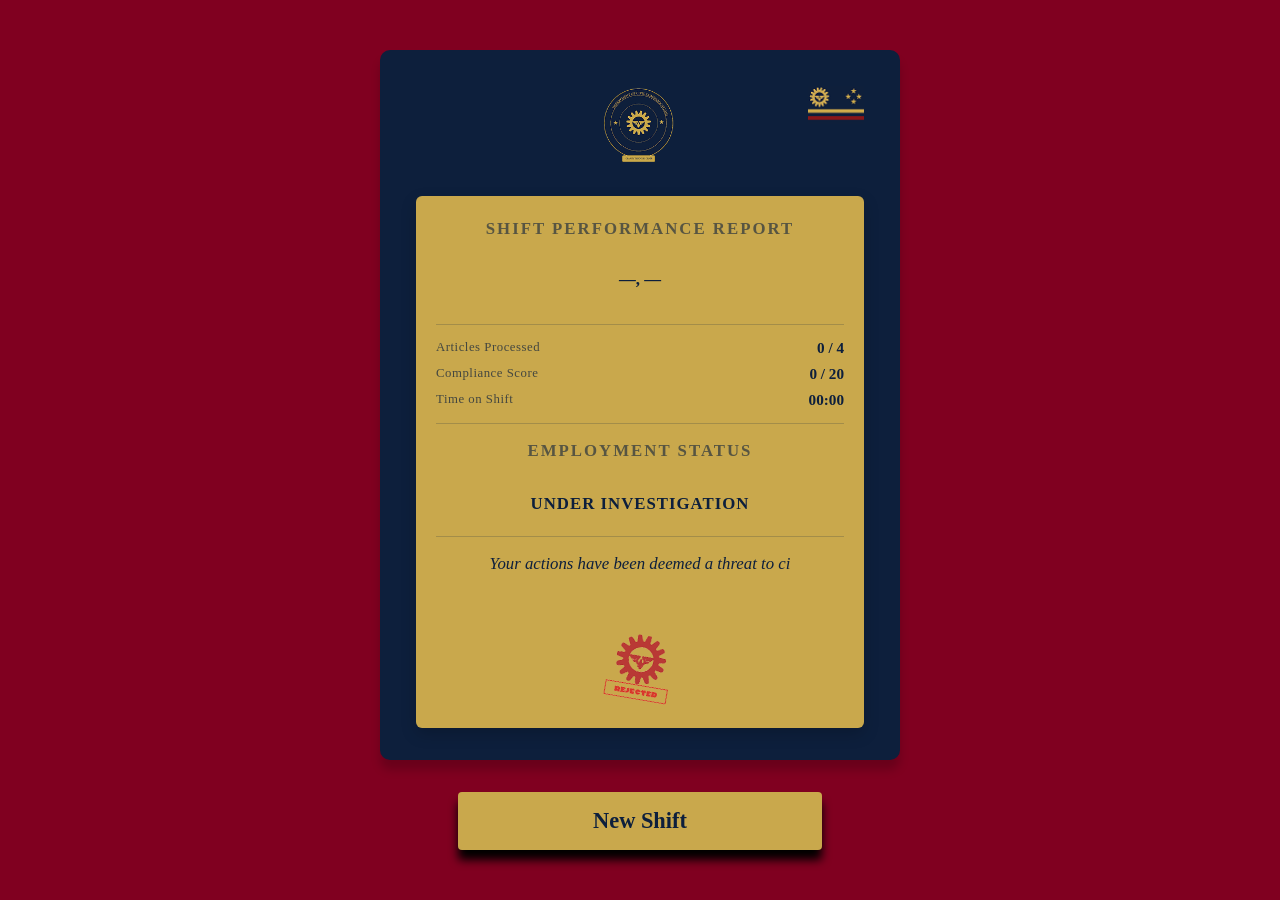
<file: html/end.html>
<!DOCTYPE html>
<html lang="en">
<head>
  <meta charset="UTF-8">
  <meta name="viewport" content="width=device-width, initial-scale=1.0">
  <title>Department of Civil Communications — End of Shift</title>
  <link rel="stylesheet" href="../style.css">
</head>
<body>

  <main class="screen" id="end-screen">
    <article class="card">
      <header class="card-header">
        <img src="../img/DCCLOGOSMALL.png" alt="Department Seal" class="seal">
        <img src="../img/FlagSmall.png" alt="National Flag" class="flag">
      </header>

      <section class="card-body end-card-body">
        <p class="end-label">SHIFT PERFORMANCE REPORT</p>
        <p class="end-employee" id="end-employee-name">— / —</p>

        <div class="end-divider"></div>

        <div class="end-stats">
          <div class="end-stat">
            <span class="end-stat-label">Articles Processed</span>
            <span class="end-stat-value" id="end-articles">0 / 4</span>
          </div>
          <div class="end-stat">
            <span class="end-stat-label">Compliance Score</span>
            <span class="end-stat-value" id="end-score">0 / 20</span>
          </div>
          <div class="end-stat">
            <span class="end-stat-label">Time on Shift</span>
            <span class="end-stat-value" id="end-time">00:00</span>
          </div>
        </div>

        <div class="end-divider"></div>

        <p class="end-verdict-label">EMPLOYMENT STATUS</p>
        <p class="end-verdict" id="end-verdict">—</p>

        <div class="end-divider"></div>

        <p class="end-consequence" id="end-consequence">—</p>

        <div class="end-stamp" id="end-stamp"></div>

        <div class="end-divider" id="end-incident-divider" style="display:none;"></div>
        <p class="end-incident-header" id="end-incident-header" style="display:none;">INCIDENT LOG</p>

        <div class="end-incident-carousel" id="end-incident-carousel" style="display:none;">
          <button type="button" class="end-incident-arrow" id="end-incident-prev">&#8592;</button>
          <div class="end-incident-log" id="end-incident-log">
            <div class="end-incident-entry">
              <p class="end-incident-label" id="end-incident-label"></p>
              <p class="end-incident-text" id="end-incident-text"></p>
            </div>
            <p class="end-incident-counter" id="end-incident-counter"></p>
          </div>
          <button type="button" class="end-incident-arrow" id="end-incident-next">&#8594;</button>
        </div>
      </section>
    </article>

    <footer class="screen-footer">
      <a href="credits.html" class="start-btn">New Shift</a>
    </footer>
  </main>

  <script src="../js/EndScreen.js"></script>
</body>
</html>
</file>
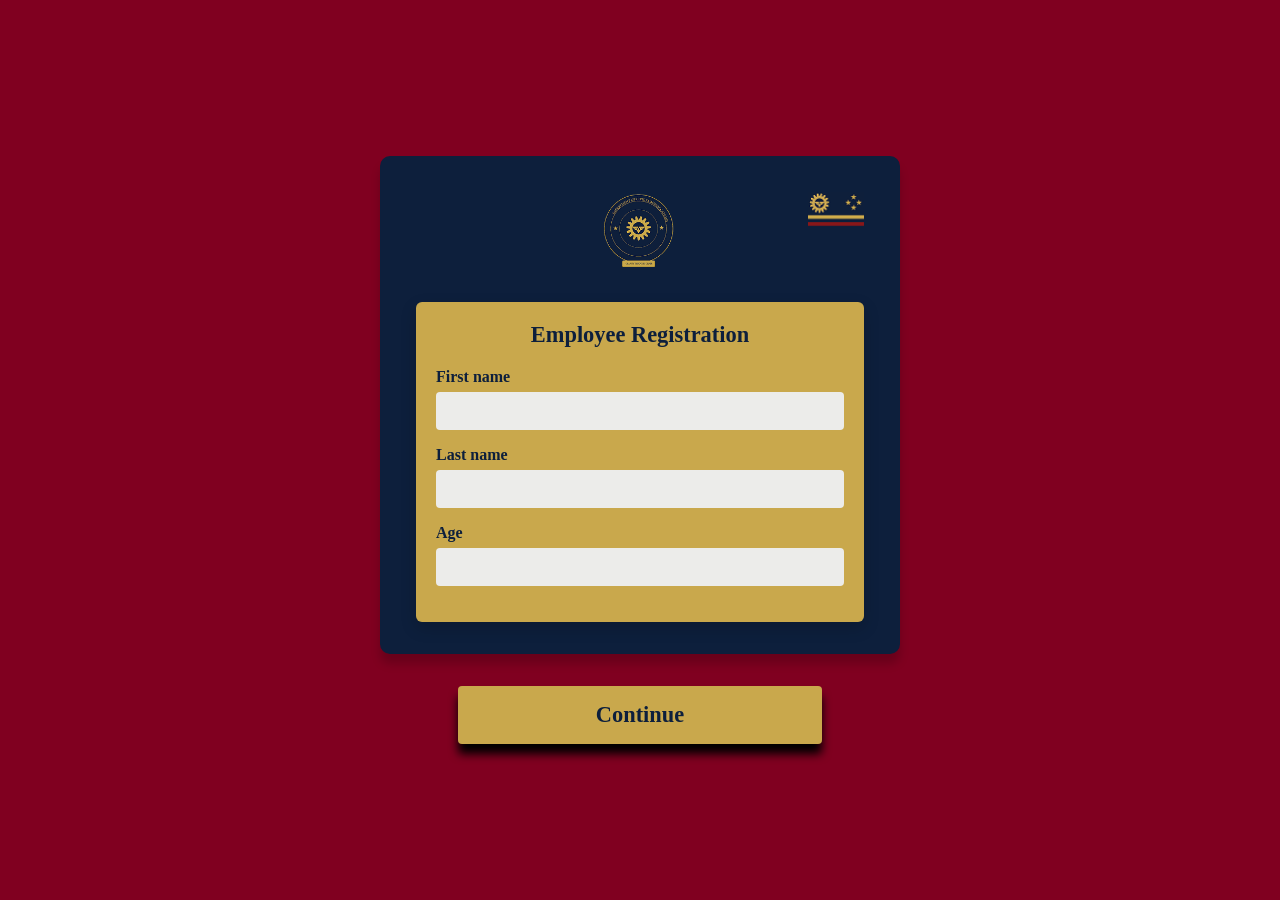
<file: html/form.html>
<!DOCTYPE html>
<html lang="en">
<head>
<meta charset="UTF-8">
<meta name="viewport" content="width=device-width, initial-scale=1.0">
<title>Department of Civil Communications — Registration</title>
<link rel="stylesheet" href="../style.css">
</head>
<body>

  <main class="screen" id="form-screen">
    <article class="card">
      <header class="card-header">
        <img src="../img/DCCLOGOSMALL.png" alt="Department Seal" class="seal">
        <img src="../img/FlagSmall.png" alt="National Flag" class="flag">
      </header>

      <section class="card-body">
        <h1 class="form-title">Employee Registration</h1>

        <form id="registration-form">
          <div class="form-group">
            <label for="first-name">First name</label>
            <input type="text" id="first-name" name="first-name" required>
          </div>

          <div class="form-group">
            <label for="last-name">Last name</label>
            <input type="text" id="last-name" name="last-name" required>
          </div>

          <div class="form-group">
            <label for="age">Age</label>
            <input type="number" id="age" name="age" min="16" max="100" required>
          </div>
        </form>
      </section>
    </article>

    <footer class="screen-footer">
      <button type="submit" form="registration-form" id="continue-btn" class="start-btn">Continue</button>
    </footer>
  </main>

  <script src="../js/RegistrationForm.js"></script>
</body>
</html>
</file>
<file: style.css>
:root {
  --card-bg: #ececea;
  --ink: #1c1c1e;
  --shadow: rgba(0,0,0,0.18);
  --accent-navy: #0D1F3C;
  --accent-gold: #C9A84C;
  --background-color: #800020;
}

* {
  margin: 0;
  padding: 0;
  box-sizing: border-box;
}

body {
  min-height: 100vh;
  background: var(--background-color);
  font-family: Cambria, "Times New Roman", serif;
  display: flex;
  align-items: center;
  justify-content: center;
  padding: 24px;
}

.screen {
  display: flex;
  flex-direction: column;
  align-items: center;
  width: 100%;
  max-width: 520px;
}

.card {
  width: 100%;
  background: var(--accent-navy);
  border-radius: 10px;
  box-shadow: 0 10px 10px var(--shadow);
  padding: 32px 36px;
}

.card-header {
  display: flex;
  justify-content: center;
  align-items: flex-start;
  position: relative;
  margin-bottom: 24px;
}

.seal {
  width: 90px;
  height: 90px;
  object-fit: contain;
}

.flag {
  position: absolute;
  top: 4px;
  right: 0;
  width: 56px;
  height: auto;
  object-fit: contain;
}

.card-body {
  background: var(--accent-gold);
  border-radius: 6px;
  box-shadow: 0 6px 16px var(--shadow);
  padding: 20px;
}

.card-body p {
  font-size: 1.05rem;
  line-height: 1.6;
  color: var(--accent-navy);
  text-align: center;
}

.card-body p + p {
  margin-top: 18px;
}

.motto {
  font-weight: bold;
  color: var(--accent-navy);
}

.screen-footer {
  width: 100%;
  margin-top: 32px;
  display: flex;
  justify-content: center;
}

.start-btn {
  display: inline-block;
  text-decoration: none;
  text-align: center;
  width: 70%;
  padding: 16px 0;
  font-size: 1.4rem;
  font-weight: 700;
  font-family: inherit;
  color: var(--accent-navy);
  background: var(--accent-gold);
  border: none;
  border-radius: 4px;
  box-shadow: 0 10px 10px black;
  cursor: pointer;
  transition: transform 0.08s ease, box-shadow 0.08s ease;
}

.start-btn:hover {
  box-shadow: 0 10px 22px var(--shadow);
}

.start-btn:active {
  transform: translateY(4px);
  box-shadow: 0 4px 10px var(--shadow);
}

.start-btn:focus-visible {
  outline: 3px solid var(--accent-navy);
  outline-offset: 2px;
}

/* ===== Registration Form ===== */

.form-title {
  color: var(--accent-navy);
  text-align: center;
  font-size: 1.4rem;
  margin-bottom: 20px;
}

.form-group {
  display: flex;
  flex-direction: column;
  margin-bottom: 16px;
}

.form-group label {
  color: var(--accent-navy);
  font-weight: bold;
  margin-bottom: 6px;
}

.form-group input {
  font-family: inherit;
  font-size: 1rem;
  padding: 10px 12px;
  border: none;
  border-radius: 4px;
  background: var(--card-bg);
  color: var(--ink);
}

.form-group input:focus-visible {
  outline: 3px solid var(--accent-navy);
  outline-offset: 2px;
}

/* ===== ID Card ===== */

.id-card-flip {
  width: 100%;
  max-width: 520px;
  perspective: 1600px;
  cursor: pointer;
}

.id-card-flip.is-flipped .id-card-inner {
  transform: rotateY(180deg);
}

.id-card-inner {
  position: relative;
  width: 100%;
  transition: transform 0.6s;
  transform-style: preserve-3d;
}

.id-card.id-card-back {
  position: absolute;
  inset: 0;
  background: var(--accent-navy);
  display: flex;
  align-items: center;
  justify-content: center;
}

.id-card-front,
.id-card-back {
  transform: rotateY(0deg);
  backface-visibility: hidden;
}

.id-card-back {
  transform: rotateY(180deg);
}

.id-back-logo {
  width: 40%;
  max-width: 160px;
  height: auto;
  opacity: 0.9;
}

.id-card {
  width: 100%;
  max-width: 520px;
  background: var(--card-bg);
  border-radius: 16px;
  box-shadow: 0 10px 25px var(--shadow);
  padding: 20px 24px;
  display: flex;
  flex-direction: column;
  position: relative;
  color: var(--ink);
}

.id-header {
  display: flex;
  justify-content: space-between;
  align-items: flex-start;
}

.id-issuer {
  font-size: 0.7rem;
  letter-spacing: 0.02em;
}

.id-header-marks {
  display: flex;
  align-items: center;
  gap: 8px;
}

.id-flag {
  width: 40px;
  height: auto;
}

.id-seal {
  width: 44px;
  height: 44px;
  object-fit: contain;
}

.id-body {
  display: flex;
  gap: 16px;
  margin-top: 12px;
  flex: 1;
}

.id-photo-frame {
  width: 38%;
  max-width: 140px;
  flex-shrink: 0;
  aspect-ratio: 3 / 4;
  background: #ffffff;
  border: 1px solid rgba(0,0,0,0.15);
  align-self: flex-start;
}

.id-details {
  position: relative;
  flex: 1;
  font-size: 0.8rem;
  line-height: 1.35;
}

.id-watermark {
  position: absolute;
  top: -10px;
  right: -10px;
  width: 120px;
  height: auto;
  opacity: 0;
  z-index: 0;
  pointer-events: none;
}

.id-field,
.id-value {
  position: relative;
  z-index: 1;
}

.id-value {
  margin-bottom: 6px;
}

.id-name {
  margin-top: 12px;
}

.id-name p {
  font-size: 1.4rem;
  font-weight: 700;
  line-height: 1.2;
}

.id-footer {
  margin-top: auto;
  display: flex;
  align-items: flex-end;
  gap: 16px;
  position: relative;
}

.id-code {
  margin-left: auto;
  font-size: 1.6rem;
  font-weight: 700;
  letter-spacing: 0.05em;
  color: rgba(0,0,0,0.35);
}

.id-actions {
  width: 100%;
  max-width: 520px;
  display: flex;
  gap: 12px;
  margin-top: 24px;
}

.id-action-btn {
  flex: 1;
  text-align: center;
  padding: 14px 0;
  font-size: 1rem;
  font-weight: 700;
  font-family: inherit;
  text-decoration: none;
  border: none;
  border-radius: 4px;
  cursor: pointer;
  box-shadow: 0 8px 18px var(--shadow);
  transition: transform 0.08s ease, box-shadow 0.08s ease;
}

.id-action-btn:active {
  transform: translateY(2px);
  box-shadow: 0 4px 10px var(--shadow);
}

.id-action-btn:focus-visible {
  outline: 3px solid var(--accent-gold);
  outline-offset: 2px;
}

.id-back-btn {
  background: var(--card-bg);
  color: var(--accent-navy);
}

.id-approve-btn {
  background: var(--accent-navy);
  color: var(--accent-gold);
}

.id-start-btn {
  background: var(--accent-gold);
  color: var(--accent-navy);
}

.id-start-btn.is-disabled {
  pointer-events: none;
  opacity: 0.45;
}

/* Approval watermark animation */
.id-watermark.is-approved {
  animation: stamp-in 0.4s ease-out forwards;
}

@keyframes stamp-in {
  0%   { opacity: 0; transform: scale(1.6) rotate(-18deg); }
  60%  { opacity: 0.8; transform: scale(0.95) rotate(-12deg); }
  100% { opacity: 0.6; transform: scale(1) rotate(-12deg); }
}

.preview-stamp-pop {
  animation: preview-stamp-in 0.4s ease-out forwards;
}

@keyframes preview-stamp-in {
  0%   { opacity: 0; transform: scale(1.8) rotate(-14deg); }
  60%  { opacity: 1; transform: scale(0.92) rotate(-8deg); }
  100% { opacity: 1; transform: scale(1) rotate(-8deg); }
}

/* ===== Mini ID Card (Shift page corner) ===== */

.mini-id-card-flip {
  position: fixed;
  bottom: 16px;
  left: 16px;
  width: 380px;
  perspective: 1600px;
  cursor: pointer;
  z-index: 5;
}

.mini-id-card-flip.is-flipped .mini-id-card-inner {
  transform: rotateY(180deg);
}

.mini-id-card-inner {
  position: relative;
  width: 100%;
  transition: transform 0.6s;
  transform-style: preserve-3d;
}

.mini-id-card {
  width: 100%;
  background: var(--card-bg);
  border-radius: 8px;
  box-shadow: 0 8px 20px var(--shadow);
  padding: 12px 14px;
  display: flex;
  flex-direction: column;
  position: relative;
  color: var(--ink);
  font-size: 0.6rem;
  line-height: 1.25;
}

.mini-id-card.mini-id-card-back {
  position: absolute;
  inset: 0;
  background: var(--accent-navy);
  display: flex;
  align-items: center;
  justify-content: center;
}

.mini-id-card-front,
.mini-id-card-back {
  transform: rotateY(0deg);
  backface-visibility: hidden;
}

.mini-id-card-back {
  transform: rotateY(180deg);
}

.mini-id-card .id-header {
  display: flex;
  justify-content: space-between;
  align-items: flex-start;
  margin-bottom: 6px;
}

.mini-id-card .id-issuer {
  font-size: 0.55rem;
}

.mini-id-card .id-flag { width: 22px; }

.mini-id-card .id-seal {
  width: 24px;
  height: 24px;
}

.mini-id-card .id-body {
  display: flex;
  gap: 8px;
  margin-bottom: 6px;
}

.mini-id-card .id-photo-frame {
  width: 38%;
  max-width: 70px;
  flex-shrink: 0;
  aspect-ratio: 3 / 4;
  align-self: flex-start;
}

.mini-id-card .id-details { flex: 1; min-width: 0; }

.mini-id-card .id-watermark { width: 64px; }

.mini-id-card .id-name { margin-top: 6px; }

.mini-id-card .id-name p { font-size: 0.75rem; }

.mini-id-card .id-footer {
  margin-top: 6px;
  display: flex;
  justify-content: flex-end;
}

.mini-id-card .id-code { font-size: 0.7rem; }

.mini-id-card .id-back-logo {
  width: 40%;
  max-width: 60px;
}

/* ===== Article Queue & Pause (top left) ===== */

.top-left-bar {
  position: fixed;
  top: 0;
  left: 16px;
  display: flex;
  align-items: stretch;
  z-index: 5;
}

.article-queue {
  background: var(--accent-navy);
  border-radius: 0 0 6px 6px;
  box-shadow: 0 10px 25px var(--shadow);
  padding: 14px 20px;
  display: flex;
  align-items: center;
  justify-content: center;
}

.article-queue-label {
  background: var(--accent-gold);
  box-shadow: 0 4px 10px var(--shadow);
  padding: 14px 28px;
  border-radius: 2px;
  display: flex;
  flex-direction: column;
  align-items: center;
  font-size: 1.1rem;
  font-weight: 700;
  color: var(--accent-navy);
  line-height: 1.5;
}

.article-queue-count {
  font-size: 0.9rem;
  font-weight: 700;
  color: var(--accent-navy);
}

.pause-btn {
  width: 56px;
  height: 56px;
  margin: auto 0 auto 16px;
  background: var(--accent-navy);
  border: none;
  border-radius: 50%;
  box-shadow: 0 6px 14px var(--shadow);
  cursor: pointer;
  display: flex;
  align-items: center;
  justify-content: center;
  transition: transform 0.08s ease, box-shadow 0.08s ease;
}

.pause-btn:active {
  transform: translateY(2px);
  box-shadow: 0 3px 8px var(--shadow);
}

.pause-btn:focus-visible {
  outline: 3px solid var(--card-bg);
  outline-offset: 2px;
}

.pause-btn img {
  width: 22px;
  height: 22px;
  object-fit: contain;
}

#info-btn {
  font-family: Georgia, "Times New Roman", serif;
  font-style: italic;
  font-weight: 700;
  font-size: 1.3rem;
  color: var(--accent-gold);
}

.end-shift-btn {
  position: fixed;
  bottom: 16px;
  right: 16px;
  font-family: inherit;
  font-size: 1.1rem;
  font-weight: 700;
  color: var(--accent-gold);
  background: var(--accent-navy);
  border: none;
  border-radius: 4px;
  padding: 14px 28px;
  box-shadow: 0 8px 18px var(--shadow);
  cursor: pointer;
  z-index: 5;
  transition: transform 0.08s ease, box-shadow 0.08s ease;
}

.end-shift-btn:active {
  transform: translateY(2px);
  box-shadow: 0 4px 10px var(--shadow);
}

.end-shift-btn:focus-visible {
  outline: 3px solid var(--card-bg);
  outline-offset: 2px;
}

/* ===== Editor & Memo Report Cards ===== */

.top-tabs {
  position: fixed;
  top: 0;
  right: 16px;
  display: flex;
  gap: 16px;
  z-index: 5;
}

.top-tab {
  display: flex;
  flex-direction: column;
  align-items: center;
  position: relative;
}

.top-tab-panel {
  background: var(--accent-navy);
  border-radius: 0 0 6px 6px;
  box-shadow: 0 10px 25px var(--shadow);
  padding: 22px 28px;
  display: flex;
  align-items: center;
  justify-content: center;
}

.top-tab-label {
  font-size: 1.4rem;
  font-weight: 700;
  color: var(--accent-navy);
  background: var(--accent-gold);
  box-shadow: 0 4px 10px var(--shadow);
  padding: 16px 36px;
  border-radius: 2px;
}

.top-tab-toggle {
  width: 48px;
  height: 48px;
  margin-top: 12px;
  font-size: 1.2rem;
  font-family: inherit;
  font-weight: bold;
  color: var(--accent-gold);
  background: var(--accent-navy);
  border: none;
  border-radius: 50%;
  box-shadow: 0 6px 14px var(--shadow);
  cursor: pointer;
  transition: transform 0.08s ease, box-shadow 0.08s ease;
}

.top-tab-toggle:active {
  transform: translateY(2px);
  box-shadow: 0 3px 8px var(--shadow);
}

.top-tab-toggle:focus-visible {
  outline: 3px solid var(--card-bg);
  outline-offset: 2px;
}

.editor-report,
.memo-report {
  position: absolute;
  top: calc(100% + 12px);
  right: 0;
  background: var(--card-bg);
  border-radius: 12px;
  box-shadow: 0 12px 28px var(--shadow);
  padding: 24px;
  color: var(--ink);
  z-index: 6;
  max-height: 0;
  opacity: 0;
  overflow: hidden;
  pointer-events: none;
  transition: max-height 0.25s ease, opacity 0.2s ease, padding 0.25s ease;
}

.editor-report {
  width: 320px;
}

.memo-report {
  width: 300px;
  display: flex;
  flex-direction: column;
  align-items: center;
}

.editor-report.is-open,
.memo-report.is-open {
  max-height: 700px;
  opacity: 1;
  pointer-events: auto;
}

.editor-report-header {
  display: flex;
  justify-content: space-between;
  align-items: flex-start;
  margin-bottom: 12px;
}

.editor-report-header h2 {
  font-size: 1.3rem;
  font-weight: 800;
}

.editor-report-marks {
  display: flex;
  gap: 6px;
  align-items: center;
}

.editor-report-seal {
  width: 36px;
  height: 36px;
  object-fit: contain;
}

.editor-report-flag {
  width: 44px;
  height: auto;
}

.editor-report-body {
  position: relative;
  display: flex;
  gap: 12px;
  margin-bottom: 12px;
}

.editor-report-photo {
  width: 45%;
  flex-shrink: 0;
  aspect-ratio: 3 / 4;
  background: #ffffff;
  border: 1px solid rgba(0,0,0,0.15);
}

.editor-report-details {
  position: relative;
  flex: 1;
  font-size: 0.75rem;
  line-height: 1.35;
}

.editor-report-watermark {
  position: absolute;
  top: -6px;
  right: -6px;
  width: 90px;
  height: auto;
  opacity: 0.6;
  z-index: 0;
  pointer-events: none;
}

.editor-report-field,
.editor-report-value {
  position: relative;
  z-index: 1;
}

.editor-report-value {
  margin-bottom: 6px;
}

.editor-report-name {
  margin-bottom: 16px;
}

.editor-report-name p {
  font-size: 1.3rem;
  font-weight: 700;
  line-height: 1.2;
}

.editor-report-briefing h3 {
  font-size: 1.1rem;
  font-weight: 700;
  margin-bottom: 8px;
  text-align: center;
}

.editor-report-briefing p {
  font-size: 0.95rem;
  line-height: 1.45;
}

.memo-report-seal {
  width: 140px;
  height: 140px;
  object-fit: contain;
  margin-bottom: 8px;
}

.memo-report-flag { display: none; }

.memo-report-directive {
  text-align: center;
  margin-top: 8px;
  position: relative;
  z-index: 1;
}

.memo-report-directive h3 {
  font-size: 1.2rem;
  font-weight: 700;
  margin-bottom: 10px;
}

.memo-report-directive p {
  font-size: 0.95rem;
  line-height: 1.5;
}

.memo-report-watermark {
  position: absolute;
  bottom: 12px;
  right: 12px;
  width: 110px;
  height: auto;
  opacity: 0.6;
  z-index: 0;
  pointer-events: none;
}

/* ===== Shift / Article Review ===== */

.drop-zone {
  border: 3px dashed rgba(255,255,255,0.3);
  border-radius: 12px;
  display: flex;
  align-items: center;
  justify-content: center;
  z-index: 1;
  transition: border-color 0.15s ease, background 0.15s ease;
}

.drop-zone span {
  position: relative;
  z-index: 1;
  font-size: 1.1rem;
  font-weight: 700;
  color: rgba(255,255,255,0.5);
  text-align: center;
  pointer-events: none;
}

.drop-zone-left {
  position: fixed;
  top: 50%;
  left: 24px;
  transform: translateY(-50%);
  width: 180px;
  height: 40%;
  max-height: 300px;
  cursor: pointer;
}

.drop-zone-right-group {
  position: fixed;
  top: 50%;
  right: 24px;
  transform: translateY(-50%);
  display: flex;
  flex-direction: column;
  gap: 16px;
  z-index: 1;
}

.drop-zone-right {
  position: relative;
  width: 140px;
  min-height: 130px;
  max-height: 170px;
  pointer-events: none;
}

.pile {
  position: absolute;
  bottom: 16px;
  left: 50%;
  transform: translateX(-50%);
  width: 90px;
  height: 110px;
  z-index: 6;
  pointer-events: none;
}

.pile-card {
  position: absolute;
  inset: 0;
  background: var(--card-bg);
  border-radius: 4px;
  box-shadow: 0 4px 10px var(--shadow);
  overflow: hidden;
}

.pile-card-stamp {
  position: absolute;
  top: 50%;
  left: 50%;
  width: 70%;
  height: auto;
  transform: translate(-50%, -50%) rotate(-12deg);
  opacity: 0.85;
  pointer-events: none;
}

.article-slot {
  width: 100%;
  max-width: 560px;
  height: 720px;
  position: relative;
}

.review-outline {
  position: absolute;
  inset: 0;
  border: 3px dashed rgba(255,255,255,0.3);
  border-radius: 8px;
  display: flex;
  align-items: center;
  justify-content: center;
  z-index: 1;
  pointer-events: none;
}

.review-outline span {
  font-size: 0.95rem;
  font-weight: 700;
  color: rgba(255,255,255,0.5);
}

.article-card {
  position: absolute;
  inset: 0;
  background: var(--card-bg);
  border-radius: 4px;
  box-shadow: 0 10px 25px var(--shadow);
  padding: 18px;
  display: flex;
  flex-direction: column;
  gap: 14px;
  z-index: 2;
  transition: transform 0.25s ease, opacity 0.25s ease;
}

.article-card.is-hidden {
  opacity: 0;
  transform: scale(0.85);
  pointer-events: none;
}

@keyframes article-pop-in {
  from { opacity: 0; transform: scale(0.85); }
  to   { opacity: 1; transform: scale(1); }
}

.article-card.is-appearing {
  animation: article-pop-in 0.3s ease-out;
}

.article-row {
  display: flex;
  align-items: center;
  gap: 12px;
}

.nav-arrow {
  flex-shrink: 0;
  width: 32px;
  height: 32px;
  font-size: 1rem;
  font-weight: bold;
  font-family: inherit;
  color: var(--accent-gold);
  background: var(--accent-navy);
  border: none;
  border-radius: 50%;
  box-shadow: 0 4px 10px var(--shadow);
  cursor: pointer;
  transition: transform 0.08s ease, box-shadow 0.08s ease;
}

.nav-arrow:active {
  transform: translateY(2px);
  box-shadow: 0 2px 6px var(--shadow);
}

.nav-arrow:focus-visible {
  outline: 3px solid var(--accent-navy);
  outline-offset: 2px;
}

.article-headline,
.article-image,
.article-content {
  flex: 1;
  background: #ffffff;
  border-radius: 2px;
  box-shadow: 0 4px 10px var(--shadow);
  display: flex;
  align-items: center;
  justify-content: center;
  color: var(--ink);
  text-align: center;
  position: relative;
  cursor: pointer;
  transition: box-shadow 0.15s ease;
  /* padding clears the stamp spot (bottom-left) and checkbox (top-right) */
  padding: 28px 36px 48px 52px;
}

.article-headline.is-selected,
.article-image.is-selected,
.article-content.is-selected {
  box-shadow: 0 0 0 3px var(--accent-navy), 0 8px 20px var(--shadow);
}

.article-headline {
  padding: 28px 36px 48px 52px;
}

.article-headline h1 {
  font-size: 1.4rem;
  font-weight: 400;
}

.article-image { height: 200px; }

.article-content {
  min-height: 300px;
  padding: 28px 36px 48px 52px;
  align-items: flex-start;
  text-align: left;
}

.article-image p,
.article-content p {
  font-size: 0.95rem;
  color: var(--ink);
  line-height: 1.5;
}

.element-checkbox {
  position: absolute;
  top: 8px;
  right: 8px;
  width: 20px;
  height: 20px;
  accent-color: var(--accent-navy);
  cursor: pointer;
}

.element-checkbox:disabled {
  cursor: not-allowed;
  opacity: 0.4;
}

/* Checked elements are locked — no pointer interaction */
.article-headline:has(.element-checkbox:checked),
.article-image:has(.element-checkbox:checked),
.article-content:has(.element-checkbox:checked) {
  cursor: default;
}

.element-stamp-spot {
  position: absolute;
  bottom: 8px;
  left: 8px;
  width: 36px;
  height: 36px;
  border: 2px dashed rgba(13, 31, 60, 0.35);
  border-radius: 4px;
}

.element-stamp-spot.is-locked {
  border-style: solid;
  border-color: rgba(13, 31, 60, 0.6);
}

.element-stamp-spot img {
  width: 100%;
  height: 100%;
  object-fit: contain;
}

#shift-screen.screen {
  padding-bottom: 140px;
  align-self: flex-start;
  max-width: 600px;
  margin: 0 auto;
}

body:has(#shift-screen) {
  align-items: flex-start;
  padding-top: 16px;
}

#shift-screen .screen-footer {
  position: fixed;
  bottom: 0;
  left: 0;
  right: 0;
  display: flex;
  justify-content: center;
  margin-top: 0;
}

.stamp-selector {
  width: 100%;
  max-width: 480px;
  background: var(--accent-navy);
  border-radius: 4px;
  box-shadow: 0 10px 25px var(--shadow);
  padding: 10px;
  display: flex;
  align-items: center;
  justify-content: center;
  margin-top: 12px;
}

.stamp-preview {
  width: 100%;
  max-width: 160px;
  aspect-ratio: 3 / 2;
  background: var(--accent-gold);
  border: 3px dashed rgba(0,0,0,0.5);
  border-radius: 2px;
  box-shadow: 0 8px 18px var(--shadow);
  display: flex;
  align-items: center;
  justify-content: center;
  cursor: pointer;
}

.stamp-preview.is-locked {
  opacity: 0.5;
  cursor: not-allowed;
}

.stamp-preview img {
  max-width: 100%;
  max-height: 100%;
  object-fit: contain;
}

.stamps-rack {
  background: var(--accent-navy);
  border-radius: 6px 6px 0 0;
  box-shadow: 0 -6px 16px var(--shadow);
  padding: 16px 32px;
  display: flex;
  gap: 16px;
  justify-content: center;
  align-items: center;
}

.stamp-swatch {
  width: 64px;
  height: 64px;
  border: none;
  border-radius: 10px;
  box-shadow: 0 4px 10px var(--shadow);
  cursor: pointer;
  transition: transform 0.08s ease, box-shadow 0.08s ease;
}

.stamp-swatch:disabled {
  opacity: 0.3;
  cursor: not-allowed;
  pointer-events: none;
}

.stamp-swatch:active {
  transform: translateY(2px);
  box-shadow: 0 2px 6px var(--shadow);
}

.stamp-swatch:focus-visible {
  outline: 3px solid var(--accent-navy);
  outline-offset: 2px;
}

.stamp-red   { background: #e0746f; }
.stamp-yellow{ background: #ffd98e; }
.stamp-green { background: #36c2a4; }

/* ===== Tutorial Overlay ===== */

#tutorial-overlay {
  position: fixed;
  inset: 0;
  z-index: 1000;
  background: transparent;
  display: none;
  pointer-events: none;
}

#tutorial-overlay.is-visible {
  display: block;
  pointer-events: all;
}

.tutorial-spotlight {
  position: fixed;
  border-radius: 8px;
  box-shadow: 0 0 0 9999px rgba(13, 31, 60, 0.55);
  border: 2px solid var(--accent-gold);
  pointer-events: none;
  transition: top 0.3s ease, left 0.3s ease, width 0.3s ease, height 0.3s ease;
  z-index: 1001;
}

.tutorial-tooltip {
  position: fixed;
  width: 300px;
  background: var(--card-bg);
  border-radius: 8px;
  box-shadow: 0 12px 30px rgba(0,0,0,0.4);
  padding: 20px;
  z-index: 1002;
  transition: top 0.3s ease, left 0.3s ease;
}

.tutorial-tooltip-enter {
  animation: tooltip-pop 0.2s ease-out;
}

@keyframes tooltip-pop {
  from { opacity: 0; transform: scale(0.92); }
  to   { opacity: 1; transform: scale(1); }
}

.tutorial-tooltip-title {
  font-size: 1.1rem;
  font-weight: 700;
  color: var(--accent-navy);
  margin-bottom: 8px;
}

.tutorial-tooltip-text {
  font-size: 0.9rem;
  line-height: 1.5;
  color: var(--ink);
  margin-bottom: 16px;
}

.tutorial-tooltip-nav {
  display: flex;
  align-items: center;
  justify-content: space-between;
  gap: 8px;
  margin-bottom: 10px;
}

.tutorial-step-count {
  font-size: 0.8rem;
  color: rgba(0,0,0,0.45);
  white-space: nowrap;
}

.tutorial-btn {
  font-family: inherit;
  font-size: 0.85rem;
  font-weight: 700;
  color: var(--card-bg);
  background: var(--accent-navy);
  border: none;
  border-radius: 4px;
  padding: 8px 14px;
  cursor: pointer;
  transition: opacity 0.15s ease;
}

.tutorial-btn:disabled {
  opacity: 0.3;
  cursor: not-allowed;
}

.tutorial-close {
  font-family: inherit;
  font-size: 0.8rem;
  color: rgba(0,0,0,0.4);
  background: none;
  border: none;
  cursor: pointer;
  display: block;
  width: 100%;
  text-align: center;
  padding: 4px 0;
}

.tutorial-close:hover {
  color: var(--accent-navy);
}

/* ===== End Screen ===== */

.end-card-body {
  display: flex;
  flex-direction: column;
  gap: 0;
}

.end-label {
  font-size: 0.7rem;
  font-weight: 700;
  letter-spacing: 0.12em;
  color: var(--accent-navy);
  opacity: 0.6;
  text-align: center;
  margin-bottom: 6px;
}

.end-employee {
  font-size: 1.5rem;
  font-weight: 700;
  color: var(--accent-navy);
  text-align: center;
  margin-bottom: 16px;
}

.end-divider {
  width: 100%;
  height: 1px;
  background: rgba(13, 31, 60, 0.2);
  margin: 14px 0;
}

.end-stats {
  display: flex;
  flex-direction: column;
  gap: 8px;
}

.end-stat {
  display: flex;
  justify-content: space-between;
  align-items: center;
}

.end-stat-label {
  font-size: 0.8rem;
  color: var(--accent-navy);
  opacity: 0.7;
  letter-spacing: 0.04em;
}

.end-stat-value {
  font-size: 0.95rem;
  font-weight: 700;
  color: var(--accent-navy);
}

.end-verdict-label {
  font-size: 0.7rem;
  font-weight: 700;
  letter-spacing: 0.12em;
  color: var(--accent-navy);
  opacity: 0.6;
  text-align: center;
  margin-bottom: 8px;
}

.end-verdict {
  font-size: 1.8rem;
  font-weight: 700;
  text-align: center;
  letter-spacing: 0.06em;
  margin-bottom: 4px;
}

.verdict-good { color: #2a7a4f; }
.verdict-warn { color: #b07a10; }
.verdict-bad  { color: #8b1a1a; }

.end-consequence {
  font-size: 0.9rem;
  line-height: 1.6;
  color: var(--accent-navy);
  text-align: center;
  min-height: 60px;
  font-style: italic;
}

.end-stamp {
  display: flex;
  justify-content: center;
  margin-top: 16px;
}

.end-stamp-img {
  width: 80px;
  height: auto;
  opacity: 0.85;
  animation: preview-stamp-in 0.5s ease-out 1.5s both;
}

/* ===== End Screen Incident Log ===== */

.end-incident-header {
  font-size: 0.65rem;
  font-weight: 700;
  letter-spacing: 0.15em;
  color: var(--accent-navy);
  opacity: 0.6;
  text-align: center;
  margin-bottom: 12px;
}

.end-incident-carousel {
  width: 100%;
  display: flex;
  align-items: center;
  gap: 8px;
}

.end-incident-arrow {
  flex-shrink: 0;
  width: 32px;
  height: 32px;
  font-size: 1rem;
  font-family: inherit;
  font-weight: bold;
  color: var(--accent-navy);
  background: rgba(13, 31, 60, 0.12);
  border: none;
  border-radius: 50%;
  cursor: pointer;
  transition: background 0.15s ease;
}

.end-incident-arrow:disabled {
  opacity: 0.25;
  cursor: not-allowed;
}

.end-incident-arrow:hover:not(:disabled) {
  background: rgba(13, 31, 60, 0.22);
}

.end-incident-log {
  flex: 1;
}

.end-incident-entry {
  background: rgba(13, 31, 60, 0.08);
  border-left: 3px solid var(--accent-navy);
  border-radius: 2px;
  padding: 10px 14px;
  animation: incident-fade-in 0.3s ease-out;
  height: 120px;
  overflow-y: auto;
  scrollbar-width: thin;
  scrollbar-color: var(--accent-navy) rgba(13, 31, 60, 0.08);
}

.end-incident-entry::-webkit-scrollbar {
  width: 4px;
}

.end-incident-entry::-webkit-scrollbar-track {
  background: rgba(13, 31, 60, 0.08);
  border-radius: 2px;
}

.end-incident-entry::-webkit-scrollbar-thumb {
  background: var(--accent-navy);
  border-radius: 2px;
  opacity: 0.6;
}

@keyframes incident-fade-in {
  from { opacity: 0; transform: translateX(6px); }
  to   { opacity: 1; transform: translateX(0); }
}

.end-incident-label {
  font-size: 0.6rem;
  font-weight: 700;
  letter-spacing: 0.12em;
  color: var(--accent-navy);
  opacity: 0.7;
  margin-bottom: 4px;
}

.end-incident-text {
  font-size: 0.8rem;
  line-height: 1.5;
  color: var(--accent-navy);
  font-style: italic;
  min-height: 1em;
}

.end-incident-counter {
  font-size: 0.6rem;
  text-align: center;
  color: var(--accent-navy);
  opacity: 0.45;
  margin-top: 6px;
  letter-spacing: 0.08em;
}
</file>
